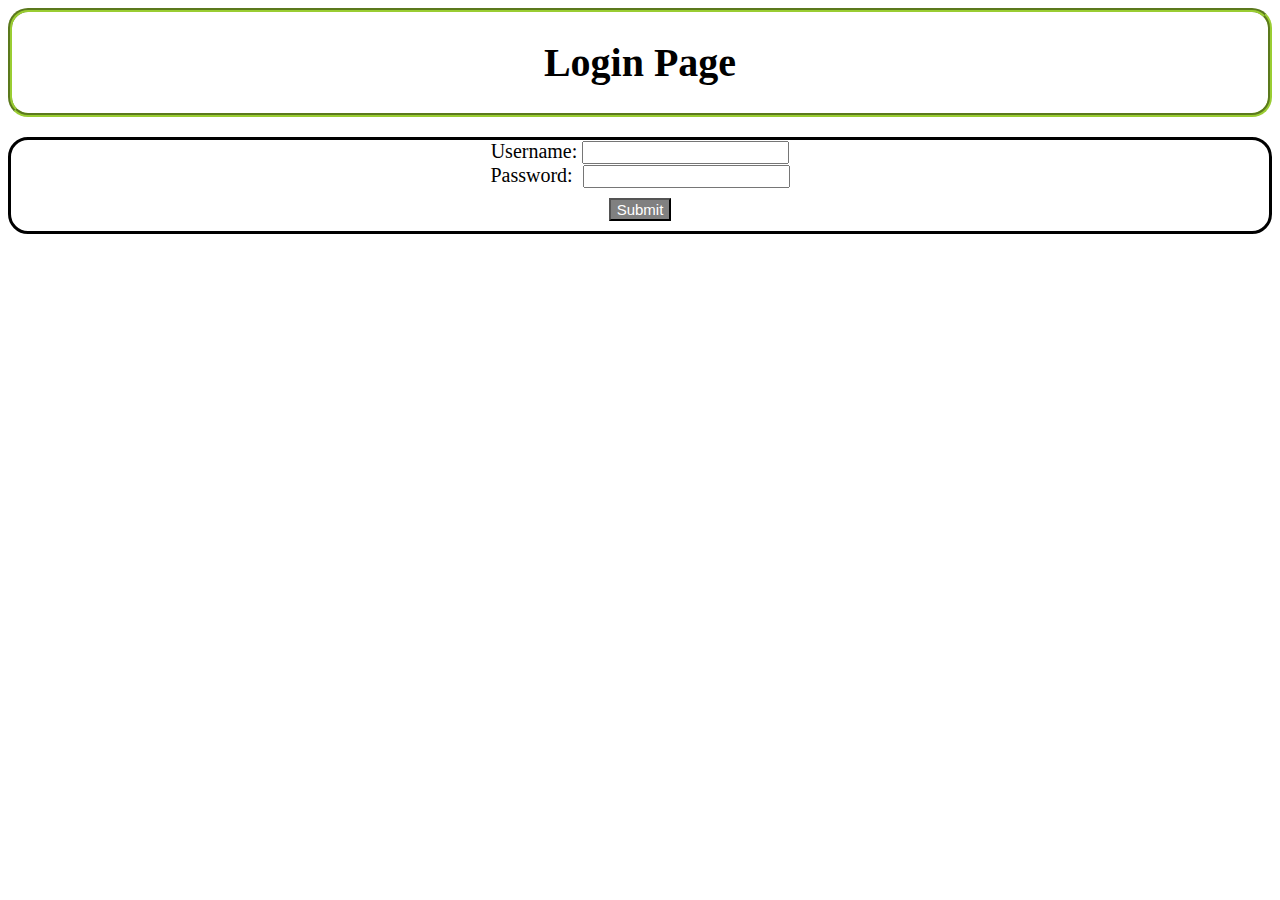
<file: index.html>
<!DOCTYPE html>
<html lang="en">
<head>
    <meta charset="UTF-8">
    <meta name="viewport" content="width=device-width, initial-scale=1.0">
    <title>Login Page</title>
    <link rel="stylesheet" href="style.css">
</head>
<header>
    <div class="heading">
        <h1>Login Page</h1>
    </div>
</header>
<body>
    <div class="content">
        <form method="get" id="inputform">
        <label id="text1" for="username">Username: </label>
        <input id="username" type="text" name="userName" required>
        <br>
        <label id="text2" for="password">Password: </label>
        <input id="password" type="password" name="password" required>
        <br>
        <button id="submit" onclick="check()">Submit</button>
        </form>
    </div>
    <script src="script.js"></script>
</body>
</html>
</file>
<file: style.css>
.heading{
    text-align: center;
    font-size: 20px;
    border: yellowgreen 4px groove;
    border-radius: 20px;
    font-family: cursive;
}
.content{
    text-align: center;
    border: black 3px solid;
    border-radius: 20px;
    margin-top: 20px;
}
#username{
    font-size: 15px;
}
#password{
    font-size: 15px;
    margin-left: 5px;
}
#text1{
    font-size: 20px;
    font-family: cursive;
}
#text2{
    font-size: 20px;
    font-family: cursive;
}
#submit{
    background-color: grey;
    color: white;
    margin-top: 10px;
    font-size: 15px;
    margin-bottom: 10px;
}
</file>
